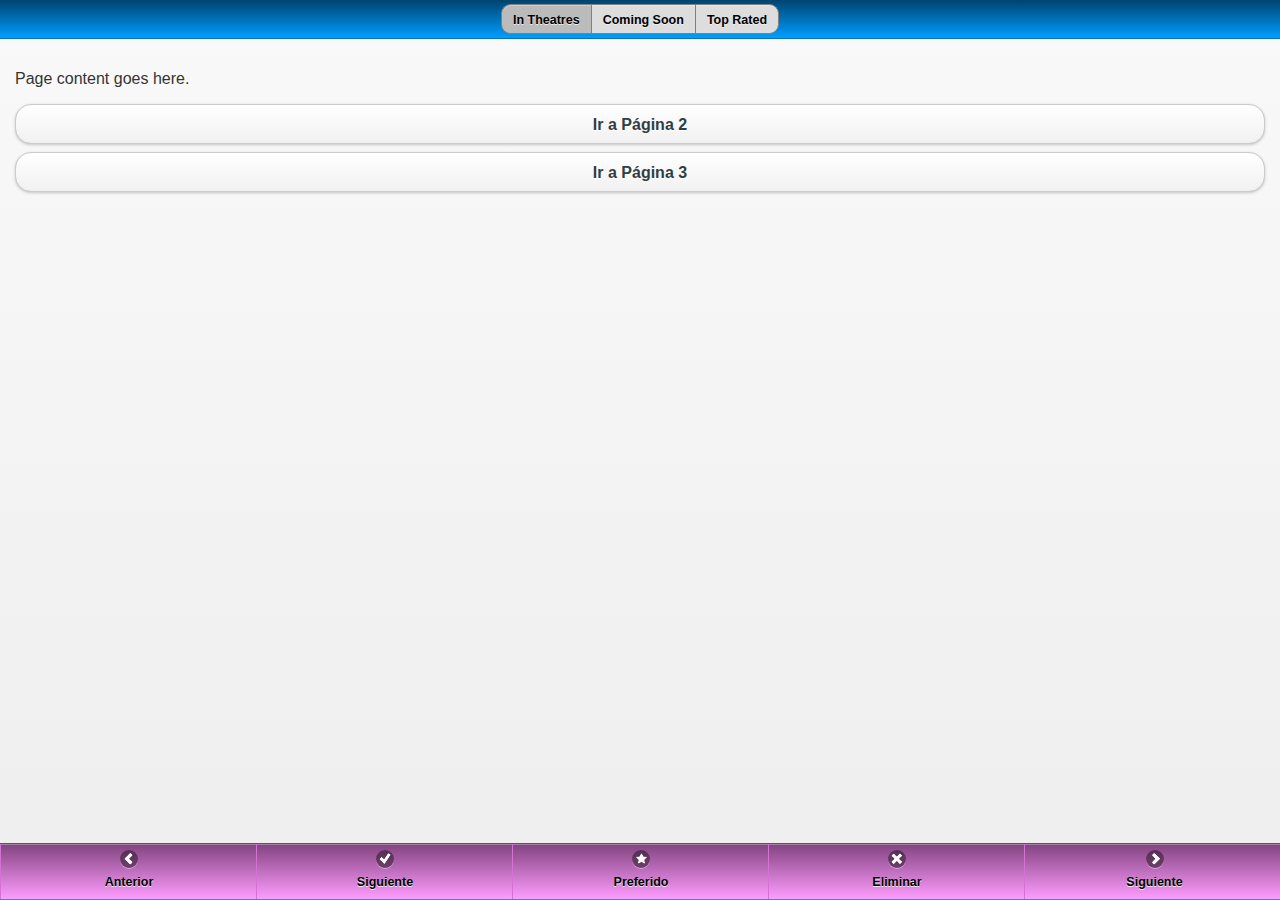
<file: index.html>
<!DOCTYPE html>
<html>
<head>
	<title>Prueba Jquery Mobile</title>

	<meta name="viewport" content="width=device-width, initial-scale=1">

	<link rel="stylesheet" href="css/themes/pruebajqm.css" />
    <!--<link rel="stylesheet" href="http://code.jquery.com/mobile/1.3.1/jquery.mobile.structure-1.3.1.min.css" />-->
    <link rel="stylesheet" href="css/jquery.mobile.structure-1.3.1.min.css" />
	<!--<script src="http://code.jquery.com/jquery-1.9.1.min.js"></script>-->
    <script src="lib/jquery-2.0.3.js"></script>
	<!--<script src="http://code.jquery.com/mobile/1.3.1/jquery.mobile-1.3.1.min.js"></script>-->
    <script src="lib/jquery.mobile-1.3.1.min.js"></script>
    
    <style>
		.segmented-control { text-align:center;}
		.segmented-control .ui-controlgroup { margin: 0.2em; }
		.ui-control-active, .ui-control-inactive {
		border-style: solid; border-color: gray; text-decoration:none }
		.ui-control-active { background: #BBB; }
		.ui-control-inactive { background: #DDD; }
	</style>	
</head>
<body>

<div data-role="page" id="p1" data-title="home">

	<div data-role="header" data-position="fixed" class="segmented-control">
    	<!--<a href="#" data-rel="back" data-icon="back">Volver</a>
		<h1>P&aacute;gina 1</h1>
        <a href="#" data-icon="check">button2</a>  -->            
        	<div data-role="controlgroup" data-type="horizontal">
				<a href="#" data-role="button" class="ui-control-active">In Theatres</a>
				<a href="#" data-role="button" class="ui-control-inactive">Coming Soon</a>
				<a href="#" data-role="button" class="ui-control-inactive">Top Rated</a>
		</div>  
	</div><!-- /header -->
   
    	
   

	<div data-role="content">
		<p>Page content goes here.</p>
        <a href="#p2" data-role="button" data-transition="slidedown">Ir a P&aacute;gina 2</a>
        <a href="#p3" data-role="button" data-transition="slidedown">Ir a P&aacute;gina 3</a>
	</div><!-- /content -->

	<div data-role="footer" data-position="fixed">
    <!--<div data-role="footer" data-position="fixed" class="segmented-control">
    	<div data-role="controlgroup" data-type="horizontal">
			<a href="#" data-role="button" class="ui-control-active">List</a>
			<a href="#" data-role="button" class="ui-control-inactive">Day</a>
			<a href="#" data-role="button" class="ui-control-inactive">Month</a>
		</div>-->
    	<div data-role="navbar">
        	<ul>
            	<li><a href="#" data-icon="arrow-l">Anterior</a></li>
                <li><a href="#" data-icon="check">Siguiente</a></li>
                <li><a href="#" data-icon="star">Preferido</a></li>
                <li><a href="#" data-icon="delete">Eliminar</a></li>
                <li><a href="#" data-icon="arrow-r">Siguiente</a></li>
            </ul>
        </div>
	</div><!-- /footer -->
</div><!-- /page -->

<div data-role="page" id="p2" data-title="Segunda Pag">

	<div data-role="header">
		<h1>P&aacute;gina 2</h1>
	</div><!-- /header -->

	<div data-role="content">
		<p>Page content goes here.</p>
        <a href="#p1" data-role="button" data-transition="slide">Volver a P&aacute;gina 1</a>
	</div><!-- /content -->

	<div data-role="footer" data-position="fixed">
		<h4>Pie de P&aacute;gina</h4>
	</div><!-- /footer -->
</div><!-- /page -->

<div data-role="page" id="p3" data-title="Tercera Pag">

	<div data-role="header">
		<h1>P&aacute;gina 3</h1>
	</div><!-- /header -->

	<div data-role="content">
		<p>Page content goes here.</p>
        <a href="dialogo.html" data-role="button" data-transition="slidedown">Volver a P&aacute;gina 1</a>
	</div><!-- /content -->

	<div data-role="footer" data-position="fixed">
		<h4>Pie de P&aacute;gina</h4>
	</div><!-- /footer -->
</div><!-- /page -->

</body>
</html>
</file>
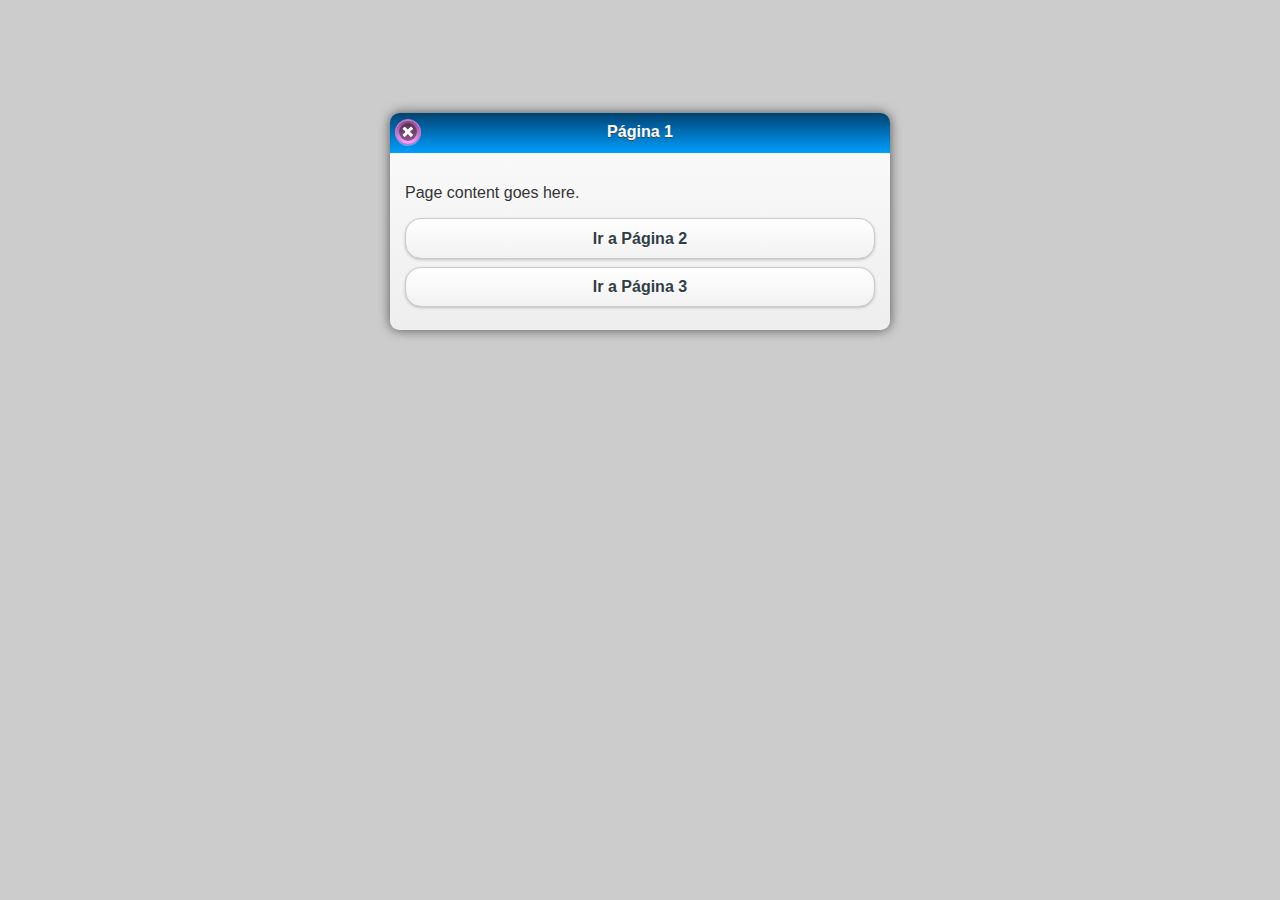
<file: dialogo.html>
<!DOCTYPE html>
<html>
<head>
	<title>Prueba Jquery Mobile</title>

	<meta name="viewport" content="width=device-width, initial-scale=1">

	<link rel="stylesheet" href="../css/themes/pruebajqm.css" />
    <!--<link rel="stylesheet" href="http://code.jquery.com/mobile/1.3.1/jquery.mobile.structure-1.3.1.min.css" />-->
    <link rel="stylesheet" href="../css/jquery.mobile.structure-1.3.1.min.css" />
	<!--<script src="http://code.jquery.com/jquery-1.9.1.min.js"></script>-->
    <script src="../lib/jquery-2.0.3.js"></script>
	<!--<script src="http://code.jquery.com/mobile/1.3.1/jquery.mobile-1.3.1.min.js"></script>-->
    <script src="../lib/jquery.mobile-1.3.1.min.js"></script>
</head>
<body>

<div data-role="dialog">

	<div data-role="header">
		<h1>P&aacute;gina 1</h1>
	</div><!-- /header -->

	<div data-role="content">
		<p>Page content goes here.</p>
        <a href="index.html#p2" data-role="button" data-transition="slidedown">Ir a P&aacute;gina 2</a>
        <a href="#" data-role="button" data-rel="back">Ir a P&aacute;gina 3</a>
	</div><!-- /content --><!--
    <style>span.title { display:block; text-align:center; margin-top:0px; margin-bottom:20px; }</style>-->
</div><!-- /page -->
</body>
</html>
</file>
<file: css/themes/pruebajqm.css>
/*
* jQuery Mobile 1.3.1
* Git HEAD hash: 74b4bec049fd93e4fe40205e6157de16eb64eb46 <> Date: Mon Apr 8 2013 19:41:28 UTC
* http://jquerymobile.com
*
* Copyright 2010, 2013 jQuery Foundation, Inc. and other contributors
* Released under the MIT license.
* http://jquery.org/license
*
*/


/* Swatches */
/* A
-----------------------------------------------------------------------------------------------------------*/
.ui-bar-a {
	border: 1px solid #0071bc /*{a-bar-border}*/;
	background: #0071bc /*{a-bar-background-color}*/;
	color: #ffffff /*{a-bar-color}*/;
	font-weight: bold;
	text-shadow: 0 /*{a-bar-shadow-x}*/ 1px /*{a-bar-shadow-y}*/ 0 /*{a-bar-shadow-radius}*/ #444444 /*{a-bar-shadow-color}*/;
	background-image: -webkit-gradient(linear, left top, left bottom, from( #004370 /*{a-bar-background-start}*/), to( #009eFF /*{a-bar-background-end}*/)); /* Saf4+, Chrome */
	background-image: -webkit-linear-gradient( #004370 /*{a-bar-background-start}*/, #009eFF /*{a-bar-background-end}*/); /* Chrome 10+, Saf5.1+ */
	background-image:    -moz-linear-gradient( #004370 /*{a-bar-background-start}*/, #009eFF /*{a-bar-background-end}*/); /* FF3.6 */
	background-image:     -ms-linear-gradient( #004370 /*{a-bar-background-start}*/, #009eFF /*{a-bar-background-end}*/); /* IE10 */
	background-image:      -o-linear-gradient( #004370 /*{a-bar-background-start}*/, #009eFF /*{a-bar-background-end}*/); /* Opera 11.10+ */
	background-image:         linear-gradient( #004370 /*{a-bar-background-start}*/, #009eFF /*{a-bar-background-end}*/);
}
.ui-bar-a .ui-link-inherit {
	color: #ffffff /*{a-bar-color}*/;
}
.ui-bar-a a.ui-link {
	color: #7cc4e7 /*{a-bar-link-color}*/;
	font-weight: bold;
}
.ui-bar-a a.ui-link:visited {
    color: #2489ce /*{a-bar-link-visited}*/;
}
.ui-bar-a a.ui-link:hover {
	color: #2489ce /*{a-bar-link-hover}*/;
}
.ui-bar-a a.ui-link:active {
	color: #2489ce /*{a-bar-link-active}*/;
}
.ui-bar-a,
.ui-bar-a input,
.ui-bar-a select,
.ui-bar-a textarea,
.ui-bar-a button {
	 font-family: Helvetica, Arial, sans-serif /*{global-font-family}*/;
}
.ui-body-a,
.ui-overlay-a {
	border: 1px solid #707070 /*{a-body-border}*/;
	color: #000000 /*{a-body-color}*/;
	text-shadow: 0 /*{a-body-shadow-x}*/ 1px /*{a-body-shadow-y}*/ 0 /*{a-body-shadow-radius}*/ #eeeeee /*{a-body-shadow-color}*/;
	background: #cccccc /*{a-body-background-color}*/;
	background-image: -webkit-gradient(linear, left top, left bottom, from( #FFFFFF /*{a-body-background-start}*/), to( #7c7c7c /*{a-body-background-end}*/)); /* Saf4+, Chrome */
	background-image: -webkit-linear-gradient( #FFFFFF /*{a-body-background-start}*/, #7c7c7c /*{a-body-background-end}*/); /* Chrome 10+, Saf5.1+ */
	background-image:    -moz-linear-gradient( #FFFFFF /*{a-body-background-start}*/, #7c7c7c /*{a-body-background-end}*/); /* FF3.6 */
	background-image:     -ms-linear-gradient( #FFFFFF /*{a-body-background-start}*/, #7c7c7c /*{a-body-background-end}*/); /* IE10 */
	background-image:      -o-linear-gradient( #FFFFFF /*{a-body-background-start}*/, #7c7c7c /*{a-body-background-end}*/); /* Opera 11.10+ */
	background-image:         linear-gradient( #FFFFFF /*{a-body-background-start}*/, #7c7c7c /*{a-body-background-end}*/);
}
.ui-overlay-a {
	background-image: none;
	border-width: 0;
}
.ui-body-a,
.ui-body-a input,
.ui-body-a select,
.ui-body-a textarea,
.ui-body-a button {
	 font-family: Helvetica, Arial, sans-serif /*{global-font-family}*/;
}
.ui-body-a .ui-link-inherit {
	color: #000000 /*{a-body-color}*/;
}
.ui-body-a .ui-link {
	color: #2489ce /*{a-body-link-color}*/;
	font-weight: bold;
}
.ui-body-a .ui-link:visited {
    color: #2489ce /*{a-body-link-visited}*/;
}
.ui-body-a .ui-link:hover {
	color: #2489ce /*{a-body-link-hover}*/;
}
.ui-body-a .ui-link:active {
	color: #2489ce /*{a-body-link-active}*/;
}
.ui-btn-up-a {
	border: 1px solid #d970d5 /*{a-bup-border}*/;
	background: #d970d5 /*{a-bup-background-color}*/;
	font-weight: bold;
	color: #000000 /*{a-bup-color}*/;
	text-shadow: 0 /*{a-bup-shadow-x}*/ 1px /*{a-bup-shadow-y}*/ 0 /*{a-bup-shadow-radius}*/ #eeeeee /*{a-bup-shadow-color}*/;
	background-image: -webkit-gradient(linear, left top, left bottom, from( #82437f /*{a-bup-background-start}*/), to( #FF9cFF /*{a-bup-background-end}*/)); /* Saf4+, Chrome */
	background-image: -webkit-linear-gradient( #82437f /*{a-bup-background-start}*/, #FF9cFF /*{a-bup-background-end}*/); /* Chrome 10+, Saf5.1+ */
	background-image:    -moz-linear-gradient( #82437f /*{a-bup-background-start}*/, #FF9cFF /*{a-bup-background-end}*/); /* FF3.6 */
	background-image:     -ms-linear-gradient( #82437f /*{a-bup-background-start}*/, #FF9cFF /*{a-bup-background-end}*/); /* IE10 */
	background-image:      -o-linear-gradient( #82437f /*{a-bup-background-start}*/, #FF9cFF /*{a-bup-background-end}*/); /* Opera 11.10+ */
	background-image:         linear-gradient( #82437f /*{a-bup-background-start}*/, #FF9cFF /*{a-bup-background-end}*/);
}
.ui-btn-up-a:visited,
.ui-btn-up-a a.ui-link-inherit {
	color: #000000 /*{a-bup-color}*/;
}
.ui-btn-hover-a {
	border: 1px solid #f980f4 /*{a-bhover-border}*/;
	background: #f980f4 /*{a-bhover-background-color}*/;
	font-weight: bold;
	color: #000000 /*{a-bhover-color}*/;
	text-shadow: 0 /*{a-bhover-shadow-x}*/ 1px /*{a-bhover-shadow-y}*/ 0 /*{a-bhover-shadow-radius}*/ #eeeeee /*{a-bhover-shadow-color}*/;
	background-image: -webkit-gradient(linear, left top, left bottom, from( #FF8cFF /*{a-bhover-background-start}*/), to( #e073db /*{a-bhover-background-end}*/)); /* Saf4+, Chrome */
	background-image: -webkit-linear-gradient( #FF8cFF /*{a-bhover-background-start}*/, #e073db /*{a-bhover-background-end}*/); /* Chrome 10+, Saf5.1+ */
	background-image:    -moz-linear-gradient( #FF8cFF /*{a-bhover-background-start}*/, #e073db /*{a-bhover-background-end}*/); /* FF3.6 */
	background-image:     -ms-linear-gradient( #FF8cFF /*{a-bhover-background-start}*/, #e073db /*{a-bhover-background-end}*/); /* IE10 */
	background-image:      -o-linear-gradient( #FF8cFF /*{a-bhover-background-start}*/, #e073db /*{a-bhover-background-end}*/); /* Opera 11.10+ */
	background-image:         linear-gradient( #FF8cFF /*{a-bhover-background-start}*/, #e073db /*{a-bhover-background-end}*/);
}
.ui-btn-hover-a:visited,
.ui-btn-hover-a:hover,
.ui-btn-hover-a a.ui-link-inherit {
	color: #000000 /*{a-bhover-color}*/;
}
.ui-btn-down-a {
	border: 1px solid #f980f4 /*{a-bdown-border}*/;
	background: #f980f4 /*{a-bdown-background-color}*/;
	font-weight: bold;
	color: #000000 /*{a-bdown-color}*/;
	text-shadow: 0 /*{a-bdown-shadow-x}*/ 1px /*{a-bdown-shadow-y}*/ 0 /*{a-bdown-shadow-radius}*/ #eeeeee /*{a-bdown-shadow-color}*/;
	background-image: -webkit-gradient(linear, left top, left bottom, from( #e073db /*{a-bdown-background-start}*/), to( #FF8cFF /*{a-bdown-background-end}*/)); /* Saf4+, Chrome */
	background-image: -webkit-linear-gradient( #e073db /*{a-bdown-background-start}*/, #FF8cFF /*{a-bdown-background-end}*/); /* Chrome 10+, Saf5.1+ */
	background-image:    -moz-linear-gradient( #e073db /*{a-bdown-background-start}*/, #FF8cFF /*{a-bdown-background-end}*/); /* FF3.6 */
	background-image:     -ms-linear-gradient( #e073db /*{a-bdown-background-start}*/, #FF8cFF /*{a-bdown-background-end}*/); /* IE10 */
	background-image:      -o-linear-gradient( #e073db /*{a-bdown-background-start}*/, #FF8cFF /*{a-bdown-background-end}*/); /* Opera 11.10+ */
	background-image:         linear-gradient( #e073db /*{a-bdown-background-start}*/, #FF8cFF /*{a-bdown-background-end}*/);
}
.ui-btn-down-a:visited,
.ui-btn-down-a:hover,
.ui-btn-down-a a.ui-link-inherit {
	color: #000000 /*{a-bdown-color}*/;
}
.ui-btn-up-a,
.ui-btn-hover-a,
.ui-btn-down-a {
	 font-family: Helvetica, Arial, sans-serif /*{global-font-family}*/;
	text-decoration: none;
}
/* B
-----------------------------------------------------------------------------------------------------------*/
.ui-bar-b {
	border: 1px solid #b3b3b3 /*{b-bar-border}*/;
	background: #eeeeee /*{b-bar-background-color}*/;
	color: #3e3e3e /*{b-bar-color}*/;
	font-weight: bold;
	text-shadow: 0 /*{b-bar-shadow-x}*/ 1px /*{b-bar-shadow-y}*/ 0 /*{b-bar-shadow-radius}*/ #ffffff /*{b-bar-shadow-color}*/;
	background-image: -webkit-gradient(linear, left top, left bottom, from( #f0f0f0 /*{b-bar-background-start}*/), to( #dddddd /*{b-bar-background-end}*/)); /* Saf4+, Chrome */
	background-image: -webkit-linear-gradient( #f0f0f0 /*{b-bar-background-start}*/, #dddddd /*{b-bar-background-end}*/); /* Chrome 10+, Saf5.1+ */
	background-image:    -moz-linear-gradient( #f0f0f0 /*{b-bar-background-start}*/, #dddddd /*{b-bar-background-end}*/); /* FF3.6 */
	background-image:     -ms-linear-gradient( #f0f0f0 /*{b-bar-background-start}*/, #dddddd /*{b-bar-background-end}*/); /* IE10 */
	background-image:      -o-linear-gradient( #f0f0f0 /*{b-bar-background-start}*/, #dddddd /*{b-bar-background-end}*/); /* Opera 11.10+ */
	background-image:         linear-gradient( #f0f0f0 /*{b-bar-background-start}*/, #dddddd /*{b-bar-background-end}*/);
}
.ui-bar-b .ui-link-inherit {
	color: #3e3e3e /*{b-bar-color}*/;
}
.ui-bar-b a.ui-link {
	color: #7cc4e7 /*{b-bar-link-color}*/;
	font-weight: bold;
}
.ui-bar-b a.ui-link:visited {
    color: #2489ce /*{b-bar-link-visited}*/;
}
.ui-bar-b a.ui-link:hover {
	color: #2489ce /*{b-bar-link-hover}*/;
}
.ui-bar-b a.ui-link:active {
	color: #2489ce /*{b-bar-link-active}*/;
}
.ui-bar-b,
.ui-bar-b input,
.ui-bar-b select,
.ui-bar-b textarea,
.ui-bar-b button {
	 font-family: Helvetica, Arial, sans-serif /*{global-font-family}*/;
}
.ui-body-b,
.ui-overlay-b {
	border: 1px solid #aaaaaa /*{b-body-border}*/;
	color: #333333 /*{b-body-color}*/;
	text-shadow: 0 /*{b-body-shadow-x}*/ 1px /*{b-body-shadow-y}*/ 0 /*{b-body-shadow-radius}*/ #ffffff /*{b-body-shadow-color}*/;
	background: #f9f9f9 /*{b-body-background-color}*/;
	background-image: -webkit-gradient(linear, left top, left bottom, from( #f9f9f9 /*{b-body-background-start}*/), to( #eeeeee /*{b-body-background-end}*/)); /* Saf4+, Chrome */
	background-image: -webkit-linear-gradient( #f9f9f9 /*{b-body-background-start}*/, #eeeeee /*{b-body-background-end}*/); /* Chrome 10+, Saf5.1+ */
	background-image:    -moz-linear-gradient( #f9f9f9 /*{b-body-background-start}*/, #eeeeee /*{b-body-background-end}*/); /* FF3.6 */
	background-image:     -ms-linear-gradient( #f9f9f9 /*{b-body-background-start}*/, #eeeeee /*{b-body-background-end}*/); /* IE10 */
	background-image:      -o-linear-gradient( #f9f9f9 /*{b-body-background-start}*/, #eeeeee /*{b-body-background-end}*/); /* Opera 11.10+ */
	background-image:         linear-gradient( #f9f9f9 /*{b-body-background-start}*/, #eeeeee /*{b-body-background-end}*/);
}
.ui-overlay-b {
	background-image: none;
	border-width: 0;
}
.ui-body-b,
.ui-body-b input,
.ui-body-b select,
.ui-body-b textarea,
.ui-body-b button {
	 font-family: Helvetica, Arial, sans-serif /*{global-font-family}*/;
}
.ui-body-b .ui-link-inherit {
	color: #333333 /*{b-body-color}*/;
}
.ui-body-b .ui-link {
	color: #2489ce /*{b-body-link-color}*/;
	font-weight: bold;
}
.ui-body-b .ui-link:visited {
    color: #2489ce /*{b-body-link-visited}*/;
}
.ui-body-b .ui-link:hover {
	color: #2489ce /*{b-body-link-hover}*/;
}
.ui-body-b .ui-link:active {
	color: #2489ce /*{b-body-link-active}*/;
}
.ui-btn-up-b {
	border: 1px solid #cccccc /*{b-bup-border}*/;
	background: #eeeeee /*{b-bup-background-color}*/;
	font-weight: bold;
	color: #2f3e46 /*{b-bup-color}*/;
	text-shadow: 0 /*{b-bup-shadow-x}*/ 1px /*{b-bup-shadow-y}*/ 0 /*{b-bup-shadow-radius}*/ #ffffff /*{b-bup-shadow-color}*/;
	background-image: -webkit-gradient(linear, left top, left bottom, from( #ffffff /*{b-bup-background-start}*/), to( #f1f1f1 /*{b-bup-background-end}*/)); /* Saf4+, Chrome */
	background-image: -webkit-linear-gradient( #ffffff /*{b-bup-background-start}*/, #f1f1f1 /*{b-bup-background-end}*/); /* Chrome 10+, Saf5.1+ */
	background-image:    -moz-linear-gradient( #ffffff /*{b-bup-background-start}*/, #f1f1f1 /*{b-bup-background-end}*/); /* FF3.6 */
	background-image:     -ms-linear-gradient( #ffffff /*{b-bup-background-start}*/, #f1f1f1 /*{b-bup-background-end}*/); /* IE10 */
	background-image:      -o-linear-gradient( #ffffff /*{b-bup-background-start}*/, #f1f1f1 /*{b-bup-background-end}*/); /* Opera 11.10+ */
	background-image:         linear-gradient( #ffffff /*{b-bup-background-start}*/, #f1f1f1 /*{b-bup-background-end}*/);
}
.ui-btn-up-b:visited,
.ui-btn-up-b a.ui-link-inherit {
	color: #2f3e46 /*{b-bup-color}*/;
}
.ui-btn-hover-b {
	border: 1px solid #bbbbbb /*{b-bhover-border}*/;
	background: #dfdfdf /*{b-bhover-background-color}*/;
	font-weight: bold;
	color: #2f3e46 /*{b-bhover-color}*/;
	text-shadow: 0 /*{b-bhover-shadow-x}*/ 1px /*{b-bhover-shadow-y}*/ 0 /*{b-bhover-shadow-radius}*/ #ffffff /*{b-bhover-shadow-color}*/;
	background-image: -webkit-gradient(linear, left top, left bottom, from( #f6f6f6 /*{b-bhover-background-start}*/), to( #e0e0e0 /*{b-bhover-background-end}*/)); /* Saf4+, Chrome */
	background-image: -webkit-linear-gradient( #f6f6f6 /*{b-bhover-background-start}*/, #e0e0e0 /*{b-bhover-background-end}*/); /* Chrome 10+, Saf5.1+ */
	background-image:    -moz-linear-gradient( #f6f6f6 /*{b-bhover-background-start}*/, #e0e0e0 /*{b-bhover-background-end}*/); /* FF3.6 */
	background-image:     -ms-linear-gradient( #f6f6f6 /*{b-bhover-background-start}*/, #e0e0e0 /*{b-bhover-background-end}*/); /* IE10 */
	background-image:      -o-linear-gradient( #f6f6f6 /*{b-bhover-background-start}*/, #e0e0e0 /*{b-bhover-background-end}*/); /* Opera 11.10+ */
	background-image:         linear-gradient( #f6f6f6 /*{b-bhover-background-start}*/, #e0e0e0 /*{b-bhover-background-end}*/);
}
.ui-btn-hover-b:visited,
.ui-btn-hover-b:hover,
.ui-btn-hover-b a.ui-link-inherit {
	color: #2f3e46 /*{b-bhover-color}*/;
}
.ui-btn-down-b {
	border: 1px solid #bbbbbb /*{b-bdown-border}*/;
	background: #d6d6d6 /*{b-bdown-background-color}*/;
	font-weight: bold;
	color: #2f3e46 /*{b-bdown-color}*/;
	text-shadow: 0 /*{b-bdown-shadow-x}*/ 1px /*{b-bdown-shadow-y}*/ 0 /*{b-bdown-shadow-radius}*/ #ffffff /*{b-bdown-shadow-color}*/;
	background-image: -webkit-gradient(linear, left top, left bottom, from( #d0d0d0 /*{b-bdown-background-start}*/), to( #dfdfdf /*{b-bdown-background-end}*/)); /* Saf4+, Chrome */
	background-image: -webkit-linear-gradient( #d0d0d0 /*{b-bdown-background-start}*/, #dfdfdf /*{b-bdown-background-end}*/); /* Chrome 10+, Saf5.1+ */
	background-image:    -moz-linear-gradient( #d0d0d0 /*{b-bdown-background-start}*/, #dfdfdf /*{b-bdown-background-end}*/); /* FF3.6 */
	background-image:     -ms-linear-gradient( #d0d0d0 /*{b-bdown-background-start}*/, #dfdfdf /*{b-bdown-background-end}*/); /* IE10 */
	background-image:      -o-linear-gradient( #d0d0d0 /*{b-bdown-background-start}*/, #dfdfdf /*{b-bdown-background-end}*/); /* Opera 11.10+ */
	background-image:         linear-gradient( #d0d0d0 /*{b-bdown-background-start}*/, #dfdfdf /*{b-bdown-background-end}*/);
}
.ui-btn-down-b:visited,
.ui-btn-down-b:hover,
.ui-btn-down-b a.ui-link-inherit {
	color: #2f3e46 /*{b-bdown-color}*/;
}
.ui-btn-up-b,
.ui-btn-hover-b,
.ui-btn-down-b {
	 font-family: Helvetica, Arial, sans-serif /*{global-font-family}*/;
	text-decoration: none;
}


/* C
-----------------------------------------------------------------------------------------------------------*/
.ui-bar-c {
	border: 1px solid #b3b3b3 /*{c-bar-border}*/;
	background: #eeeeee /*{c-bar-background-color}*/;
	color: #3e3e3e /*{c-bar-color}*/;
	font-weight: bold;
	text-shadow: 0 /*{c-bar-shadow-x}*/ 1px /*{c-bar-shadow-y}*/ 0 /*{c-bar-shadow-radius}*/ #ffffff /*{c-bar-shadow-color}*/;
	background-image: -webkit-gradient(linear, left top, left bottom, from( #f0f0f0 /*{c-bar-background-start}*/), to( #dddddd /*{c-bar-background-end}*/)); /* Saf4+, Chrome */
	background-image: -webkit-linear-gradient( #f0f0f0 /*{c-bar-background-start}*/, #dddddd /*{c-bar-background-end}*/); /* Chrome 10+, Saf5.1+ */
	background-image:    -moz-linear-gradient( #f0f0f0 /*{c-bar-background-start}*/, #dddddd /*{c-bar-background-end}*/); /* FF3.6 */
	background-image:     -ms-linear-gradient( #f0f0f0 /*{c-bar-background-start}*/, #dddddd /*{c-bar-background-end}*/); /* IE10 */
	background-image:      -o-linear-gradient( #f0f0f0 /*{c-bar-background-start}*/, #dddddd /*{c-bar-background-end}*/); /* Opera 11.10+ */
	background-image:         linear-gradient( #f0f0f0 /*{c-bar-background-start}*/, #dddddd /*{c-bar-background-end}*/);
}
.ui-bar-c .ui-link-inherit {
	color: #3e3e3e /*{c-bar-color}*/;
}
.ui-bar-c a.ui-link {
	color: #7cc4e7 /*{c-bar-link-color}*/;
	font-weight: bold;
}
.ui-bar-c a.ui-link:visited {
    color: #2489ce /*{c-bar-link-visited}*/;
}
.ui-bar-c a.ui-link:hover {
	color: #2489ce /*{c-bar-link-hover}*/;
}
.ui-bar-c a.ui-link:active {
	color: #2489ce /*{c-bar-link-active}*/;
}
.ui-bar-c,
.ui-bar-c input,
.ui-bar-c select,
.ui-bar-c textarea,
.ui-bar-c button {
	 font-family: Helvetica, Arial, sans-serif /*{global-font-family}*/;
}
.ui-body-c,
.ui-overlay-c {
	border: 1px solid #aaaaaa /*{c-body-border}*/;
	color: #333333 /*{c-body-color}*/;
	text-shadow: 0 /*{c-body-shadow-x}*/ 1px /*{c-body-shadow-y}*/ 0 /*{c-body-shadow-radius}*/ #ffffff /*{c-body-shadow-color}*/;
	background: #f9f9f9 /*{c-body-background-color}*/;
	background-image: -webkit-gradient(linear, left top, left bottom, from( #f9f9f9 /*{c-body-background-start}*/), to( #eeeeee /*{c-body-background-end}*/)); /* Saf4+, Chrome */
	background-image: -webkit-linear-gradient( #f9f9f9 /*{c-body-background-start}*/, #eeeeee /*{c-body-background-end}*/); /* Chrome 10+, Saf5.1+ */
	background-image:    -moz-linear-gradient( #f9f9f9 /*{c-body-background-start}*/, #eeeeee /*{c-body-background-end}*/); /* FF3.6 */
	background-image:     -ms-linear-gradient( #f9f9f9 /*{c-body-background-start}*/, #eeeeee /*{c-body-background-end}*/); /* IE10 */
	background-image:      -o-linear-gradient( #f9f9f9 /*{c-body-background-start}*/, #eeeeee /*{c-body-background-end}*/); /* Opera 11.10+ */
	background-image:         linear-gradient( #f9f9f9 /*{c-body-background-start}*/, #eeeeee /*{c-body-background-end}*/);
}
.ui-overlay-c {
	background-image: none;
	border-width: 0;
}
.ui-body-c,
.ui-body-c input,
.ui-body-c select,
.ui-body-c textarea,
.ui-body-c button {
	 font-family: Helvetica, Arial, sans-serif /*{global-font-family}*/;
}
.ui-body-c .ui-link-inherit {
	color: #333333 /*{c-body-color}*/;
}
.ui-body-c .ui-link {
	color: #2489ce /*{c-body-link-color}*/;
	font-weight: bold;
}
.ui-body-c .ui-link:visited {
    color: #2489ce /*{c-body-link-visited}*/;
}
.ui-body-c .ui-link:hover {
	color: #2489ce /*{c-body-link-hover}*/;
}
.ui-body-c .ui-link:active {
	color: #2489ce /*{c-body-link-active}*/;
}
.ui-btn-up-c {
	border: 1px solid #cccccc /*{c-bup-border}*/;
	background: #eeeeee /*{c-bup-background-color}*/;
	font-weight: bold;
	color: #2f3e46 /*{c-bup-color}*/;
	text-shadow: 0 /*{c-bup-shadow-x}*/ 1px /*{c-bup-shadow-y}*/ 0 /*{c-bup-shadow-radius}*/ #ffffff /*{c-bup-shadow-color}*/;
	background-image: -webkit-gradient(linear, left top, left bottom, from( #ffffff /*{c-bup-background-start}*/), to( #f1f1f1 /*{c-bup-background-end}*/)); /* Saf4+, Chrome */
	background-image: -webkit-linear-gradient( #ffffff /*{c-bup-background-start}*/, #f1f1f1 /*{c-bup-background-end}*/); /* Chrome 10+, Saf5.1+ */
	background-image:    -moz-linear-gradient( #ffffff /*{c-bup-background-start}*/, #f1f1f1 /*{c-bup-background-end}*/); /* FF3.6 */
	background-image:     -ms-linear-gradient( #ffffff /*{c-bup-background-start}*/, #f1f1f1 /*{c-bup-background-end}*/); /* IE10 */
	background-image:      -o-linear-gradient( #ffffff /*{c-bup-background-start}*/, #f1f1f1 /*{c-bup-background-end}*/); /* Opera 11.10+ */
	background-image:         linear-gradient( #ffffff /*{c-bup-background-start}*/, #f1f1f1 /*{c-bup-background-end}*/);
}
.ui-btn-up-c:visited,
.ui-btn-up-c a.ui-link-inherit {
	color: #2f3e46 /*{c-bup-color}*/;
}
.ui-btn-hover-c {
	border: 1px solid #bbbbbb /*{c-bhover-border}*/;
	background: #dfdfdf /*{c-bhover-background-color}*/;
	font-weight: bold;
	color: #2f3e46 /*{c-bhover-color}*/;
	text-shadow: 0 /*{c-bhover-shadow-x}*/ 1px /*{c-bhover-shadow-y}*/ 0 /*{c-bhover-shadow-radius}*/ #ffffff /*{c-bhover-shadow-color}*/;
	background-image: -webkit-gradient(linear, left top, left bottom, from( #f6f6f6 /*{c-bhover-background-start}*/), to( #e0e0e0 /*{c-bhover-background-end}*/)); /* Saf4+, Chrome */
	background-image: -webkit-linear-gradient( #f6f6f6 /*{c-bhover-background-start}*/, #e0e0e0 /*{c-bhover-background-end}*/); /* Chrome 10+, Saf5.1+ */
	background-image:    -moz-linear-gradient( #f6f6f6 /*{c-bhover-background-start}*/, #e0e0e0 /*{c-bhover-background-end}*/); /* FF3.6 */
	background-image:     -ms-linear-gradient( #f6f6f6 /*{c-bhover-background-start}*/, #e0e0e0 /*{c-bhover-background-end}*/); /* IE10 */
	background-image:      -o-linear-gradient( #f6f6f6 /*{c-bhover-background-start}*/, #e0e0e0 /*{c-bhover-background-end}*/); /* Opera 11.10+ */
	background-image:         linear-gradient( #f6f6f6 /*{c-bhover-background-start}*/, #e0e0e0 /*{c-bhover-background-end}*/);
}
.ui-btn-hover-c:visited,
.ui-btn-hover-c:hover,
.ui-btn-hover-c a.ui-link-inherit {
	color: #2f3e46 /*{c-bhover-color}*/;
}
.ui-btn-down-c {
	border: 1px solid #bbbbbb /*{c-bdown-border}*/;
	background: #d6d6d6 /*{c-bdown-background-color}*/;
	font-weight: bold;
	color: #2f3e46 /*{c-bdown-color}*/;
	text-shadow: 0 /*{c-bdown-shadow-x}*/ 1px /*{c-bdown-shadow-y}*/ 0 /*{c-bdown-shadow-radius}*/ #ffffff /*{c-bdown-shadow-color}*/;
	background-image: -webkit-gradient(linear, left top, left bottom, from( #d0d0d0 /*{c-bdown-background-start}*/), to( #dfdfdf /*{c-bdown-background-end}*/)); /* Saf4+, Chrome */
	background-image: -webkit-linear-gradient( #d0d0d0 /*{c-bdown-background-start}*/, #dfdfdf /*{c-bdown-background-end}*/); /* Chrome 10+, Saf5.1+ */
	background-image:    -moz-linear-gradient( #d0d0d0 /*{c-bdown-background-start}*/, #dfdfdf /*{c-bdown-background-end}*/); /* FF3.6 */
	background-image:     -ms-linear-gradient( #d0d0d0 /*{c-bdown-background-start}*/, #dfdfdf /*{c-bdown-background-end}*/); /* IE10 */
	background-image:      -o-linear-gradient( #d0d0d0 /*{c-bdown-background-start}*/, #dfdfdf /*{c-bdown-background-end}*/); /* Opera 11.10+ */
	background-image:         linear-gradient( #d0d0d0 /*{c-bdown-background-start}*/, #dfdfdf /*{c-bdown-background-end}*/);
}
.ui-btn-down-c:visited,
.ui-btn-down-c:hover,
.ui-btn-down-c a.ui-link-inherit {
	color: #2f3e46 /*{c-bdown-color}*/;
}
.ui-btn-up-c,
.ui-btn-hover-c,
.ui-btn-down-c {
	 font-family: Helvetica, Arial, sans-serif /*{global-font-family}*/;
	text-decoration: none;
}


/* Structure */
/* links within "buttons" 
-----------------------------------------------------------------------------------------------------------*/
a.ui-link-inherit {
	text-decoration: none !important;
}
/* Active class used as the "on" state across all themes
-----------------------------------------------------------------------------------------------------------*/
.ui-btn-active {
	border: 1px solid #2373a5 /*{global-active-border}*/;
	background: #387bbe /*{global-active-background-color}*/;
	font-weight: bold;
	color: #ffffff /*{global-active-color}*/;
	cursor: pointer;
	text-shadow: 0 /*{global-active-shadow-x}*/ 1px /*{global-active-shadow-y}*/ 0 /*{global-active-shadow-radius}*/ #3373a5 /*{global-active-shadow-color}*/;
	text-decoration: none;
	background-image: -webkit-gradient(linear, left top, left bottom, from( #5393c5 /*{global-active-background-start}*/), to( #6facd5 /*{global-active-background-end}*/)); /* Saf4+, Chrome */
	background-image: -webkit-linear-gradient( #5393c5 /*{global-active-background-start}*/, #6facd5 /*{global-active-background-end}*/); /* Chrome 10+, Saf5.1+ */
	background-image:    -moz-linear-gradient( #5393c5 /*{global-active-background-start}*/, #6facd5 /*{global-active-background-end}*/); /* FF3.6 */
	background-image:     -ms-linear-gradient( #5393c5 /*{global-active-background-start}*/, #6facd5 /*{global-active-background-end}*/); /* IE10 */
	background-image:      -o-linear-gradient( #5393c5 /*{global-active-background-start}*/, #6facd5 /*{global-active-background-end}*/); /* Opera 11.10+ */
	background-image:         linear-gradient( #5393c5 /*{global-active-background-start}*/, #6facd5 /*{global-active-background-end}*/);
	 font-family: Helvetica, Arial, sans-serif /*{global-font-family}*/;
}
.ui-btn-active:visited,
.ui-btn-active:hover,
.ui-btn-active a.ui-link-inherit {
	color: #ffffff /*{global-active-color}*/;
}
/* button inner top highlight
-----------------------------------------------------------------------------------------------------------*/
.ui-btn-inner {
	border-top: 1px solid 	#fff;
	border-color: 			rgba(255,255,255,.3);
}
/* corner rounding classes
-----------------------------------------------------------------------------------------------------------*/
.ui-corner-all {
	-webkit-border-radius: .6em /*{global-radii-blocks}*/;
	border-radius: .6em /*{global-radii-blocks}*/;
}
/* Form field separator
-----------------------------------------------------------------------------------------------------------*/
.ui-br {
	border-color: rgb(130,130,130);
	border-color: rgba(130,130,130,.3);
	border-style: solid;
}
/* Interaction cues
-----------------------------------------------------------------------------------------------------------*/
.ui-disabled {
	filter: Alpha(Opacity=30);
	opacity: .3;
	zoom: 1;
}
.ui-disabled,
.ui-disabled a {
	cursor: default !important;
	pointer-events: none;
}
/* Icons
-----------------------------------------------------------------------------------------------------------*/
.ui-icon,
.ui-icon-searchfield:after {
	background-color: #666666 /*{global-icon-color}*/;
	background-color: rgba(0,0,0,.4) /*{global-icon-disc}*/;
	background-image: url(images/icons-18-white.png) /*{global-icon-set}*/;
	background-repeat: no-repeat;
	-webkit-border-radius: 				9px;
	border-radius: 						9px;
}
/* Alt icon color
-----------------------------------------------------------------------------------------------------------*/
.ui-icon-alt .ui-icon,
.ui-icon-alt .ui-icon-searchfield:after {
	background-color: 						#fff;
	background-color: 						rgba(255,255,255,.3);
	background-image: url(images/icons-18-black.png);
	background-repeat: no-repeat;
}
/* No disc
-----------------------------------------------------------------------------------------------------------*/
.ui-icon-nodisc .ui-icon,
.ui-icon-nodisc .ui-icon-searchfield:after,
.ui-icon-nodisc .ui-icon-alt .ui-icon,
.ui-icon-nodisc .ui-icon-alt .ui-icon-searchfield:after {
	background-color: transparent;
}
/* Icon sprite
-----------------------------------------------------------------------------------------------------------*/
/* plus minus */
.ui-icon-plus {
	background-position: 	-1px -1px;
}
.ui-icon-minus {
	background-position: 	-37px -1px;
}
/* delete/close */
.ui-icon-delete {
	background-position: 	-73px -1px;
}
/* arrows */
.ui-icon-arrow-r {
	background-position: 	-108px -1px;
}
.ui-icon-arrow-l {
	background-position: 	-144px -1px;
}
.ui-icon-arrow-u {
	background-position: 	-180px -1px;
}
.ui-icon-arrow-d {
	background-position: 	-216px -1px;
}
/* misc */
.ui-icon-check {
	background-position: 	-252px -1px;
}
.ui-icon-gear {
	background-position: 	-288px -1px;
}
.ui-icon-refresh {
	background-position: 	-323px -1px;
}
.ui-icon-forward {
	background-position: 	-360px -1px;
}
.ui-icon-back {
	background-position: 	-396px -1px;
}
.ui-icon-grid {
	background-position: 	-432px -1px;
}
.ui-icon-star {
	background-position: 	-467px -1px;
}
.ui-icon-alert {
	background-position: 	-503px -1px;
}
.ui-icon-info {
	background-position: 	-539px -1px;
}
.ui-icon-home {
	background-position: 	-575px -1px;
}
/* search */
.ui-icon-search,
.ui-icon-searchfield:after {
	background-position: 	-611px -1px;
}
/* checkbox radio */
.ui-icon-checkbox-on {
	background-position: 	-647px -1px;
}
.ui-icon-checkbox-off {
	background-position: 	-683px -1px;
}
.ui-icon-radio-on {
	background-position: 	-718px -1px;
}
.ui-icon-radio-off {
	background-position: 	-754px -1px;
}
/* menu edit */
.ui-icon-bars {
	background-position: 	-788px -1px;
}
.ui-icon-edit {
	background-position: 	-824px -1px;
}
/* HD/"retina" sprite
-----------------------------------------------------------------------------------------------------------*/
@media only screen and (-webkit-min-device-pixel-ratio: 1.3),
       only screen and (min--moz-device-pixel-ratio: 1.3),
       only screen and (min-resolution: 200dpi) {
	
	.ui-icon-plus, .ui-icon-minus, .ui-icon-delete, .ui-icon-arrow-r,
	.ui-icon-arrow-l, .ui-icon-arrow-u, .ui-icon-arrow-d, .ui-icon-check,
	.ui-icon-gear, .ui-icon-refresh, .ui-icon-forward, .ui-icon-back,
	.ui-icon-grid, .ui-icon-star, .ui-icon-alert, .ui-icon-info, .ui-icon-home, .ui-icon-bars, .ui-icon-edit,
	.ui-icon-search, .ui-icon-searchfield:after, 
	.ui-icon-checkbox-off, .ui-icon-checkbox-on, .ui-icon-radio-off, .ui-icon-radio-on {
		background-image: url(images/icons-36-white.png);
		-moz-background-size: 864px 18px;
		-o-background-size: 864px 18px;
		-webkit-background-size: 864px 18px;
		background-size: 864px 18px;
	}
	.ui-icon-alt .ui-icon {
		background-image: url(images/icons-36-black.png);
	}
	.ui-icon-plus {
		background-position: 	0 50%;
	}
	.ui-icon-minus {
		background-position: 	-36px 50%;
	}
	.ui-icon-delete {
		background-position: 	-72px 50%;
	}
	.ui-icon-arrow-r {
		background-position: 	-108px 50%;
	}
	.ui-icon-arrow-l {
		background-position: 	-144px 50%;
	}
	.ui-icon-arrow-u {
		background-position: 	-179px 50%;
	}
	.ui-icon-arrow-d {
		background-position: 	-215px 50%;
	}
	.ui-icon-check {
		background-position: 	-252px 50%;
	}
	.ui-icon-gear {
		background-position: 	-287px 50%;
	}
	.ui-icon-refresh {
		background-position: 	-323px 50%;
	}
	.ui-icon-forward {
		background-position: 	-360px 50%;
	}
	.ui-icon-back {
		background-position: 	-395px 50%;
	}
	.ui-icon-grid {
		background-position: 	-431px 50%;
	}
	.ui-icon-star {
		background-position: 	-467px 50%;
	}
	.ui-icon-alert {
		background-position: 	-503px 50%;
	}
	.ui-icon-info {
		background-position: 	-538px 50%;
	}
	.ui-icon-home {
		background-position: 	-575px 50%;
	}
	.ui-icon-search,
	.ui-icon-searchfield:after {
		background-position: 	-611px 50%;
	}
	.ui-icon-checkbox-on {
		background-position: 	-647px 50%;
	}
	.ui-icon-checkbox-off {
		background-position: 	-683px 50%;
	}
	.ui-icon-radio-on {
		background-position: 	-718px 50%;
	}
	.ui-icon-radio-off {
		background-position: 	-754px 50%;
	}
	.ui-icon-bars {
		background-position: 	-788px 50%;
	
	}.ui-icon-edit {
		background-position: 	-824px 50%;
	}
}
/* checks,radios */
.ui-checkbox .ui-icon,
.ui-selectmenu-list .ui-icon {
	-webkit-border-radius: 3px;
	border-radius: 3px;
}
.ui-icon-checkbox-off,
.ui-icon-radio-off {
	background-color: transparent;	
}
.ui-checkbox-on .ui-icon,
.ui-radio-on .ui-icon {
	background-color: #387bbe /*{global-active-background-color}*/; /* NOTE: this hex should match the active state color. It's repeated here for cascade */
}
/* loading icon */
.ui-icon-loading {
	background: url(images/ajax-loader.gif);
	background-size: 46px 46px;
}
/* Button corner class
-----------------------------------------------------------------------------------------------------------*/
.ui-btn-corner-all {
	-webkit-border-radius: 1em /*{global-radii-buttons}*/;
	border-radius: 1em /*{global-radii-buttons}*/;
}
/* radius clip workaround for cleaning up corner trapping */
.ui-corner-all,
.ui-btn-corner-all {
	-webkit-background-clip: padding;
	background-clip: padding-box;
}
/* Overlay / modal
-----------------------------------------------------------------------------------------------------------*/
.ui-overlay {
	background: #666;
	filter: Alpha(Opacity=50);
	opacity: .5;
	position: absolute;
	width: 100%;
	height: 100%;
}
.ui-overlay-shadow {
	-moz-box-shadow: 0 0 12px 			rgba(0,0,0,.6);
	-webkit-box-shadow: 0 0 12px 		rgba(0,0,0,.6);
	box-shadow: 0 0 12px 				rgba(0,0,0,.6);
}
.ui-shadow {
	-moz-box-shadow: 0 1px 3px /*{global-box-shadow-size}*/ rgba(0,0,0,.2) /*{global-box-shadow-color}*/;
	-webkit-box-shadow: 0 1px 3px /*{global-box-shadow-size}*/ rgba(0,0,0,.2) /*{global-box-shadow-color}*/;
	box-shadow: 0 1px 3px /*{global-box-shadow-size}*/ rgba(0,0,0,.2) /*{global-box-shadow-color}*/
}
.ui-bar-a .ui-shadow,
.ui-bar-b .ui-shadow ,
.ui-bar-c .ui-shadow  {
	-moz-box-shadow: 0 1px 0 				rgba(255,255,255,.3);
	-webkit-box-shadow: 0 1px 0 			rgba(255,255,255,.3);
	box-shadow: 0 1px 0 					rgba(255,255,255,.3);
}
.ui-shadow-inset {
	-moz-box-shadow: inset 0 1px 4px 		rgba(0,0,0,.2);
	-webkit-box-shadow: inset 0 1px 4px 	rgba(0,0,0,.2);
	box-shadow: inset 0 1px 4px 			rgba(0,0,0,.2);
}
.ui-icon-shadow {
	-moz-box-shadow: 0 1px 0 rgba(255,255,255,.4) /*{global-icon-shadow}*/;
	-webkit-box-shadow: 0 1px 0 rgba(255,255,255,.4) /*{global-icon-shadow}*/;
	box-shadow: 0 1px 0 rgba(255,255,255,.4) /*{global-icon-shadow}*/;
}
/* Focus state - set here for specificity (note: these classes are added by JavaScript)
-----------------------------------------------------------------------------------------------------------*/
.ui-btn:focus, .ui-link-inherit:focus {
	outline: 0;
}
.ui-btn.ui-focus {
	z-index: 1;
}
.ui-focus,
.ui-btn:focus {
	-moz-box-shadow: inset 0 0 3px #387bbe /*{global-active-background-color}*/, 0 0 9px #387bbe /*{global-active-background-color}*/;
	-webkit-box-shadow: inset 0 0 3px #387bbe /*{global-active-background-color}*/, 0 0 9px #387bbe /*{global-active-background-color}*/;
	box-shadow: inset 0 0 3px #387bbe /*{global-active-background-color}*/, 0 0 9px #387bbe /*{global-active-background-color}*/;
}
.ui-input-text.ui-focus,
.ui-input-search.ui-focus {
	-moz-box-shadow: 0 0 12px #387bbe /*{global-active-background-color}*/;
	-webkit-box-shadow: 0 0 12px #387bbe /*{global-active-background-color}*/;
	box-shadow: 0 0 12px #387bbe /*{global-active-background-color}*/;	
}
/* unset box shadow in browsers that don't do it right
-----------------------------------------------------------------------------------------------------------*/
.ui-mobile-nosupport-boxshadow * {
	-moz-box-shadow: none !important;
	-webkit-box-shadow: none !important;
	box-shadow: none !important;
}
/* ...and bring back focus */
.ui-mobile-nosupport-boxshadow .ui-focus,
.ui-mobile-nosupport-boxshadow .ui-btn:focus,
.ui-mobile-nosupport-boxshadow .ui-link-inherit:focus {
	outline-width: 1px;
	outline-style: auto;
}
</file>
